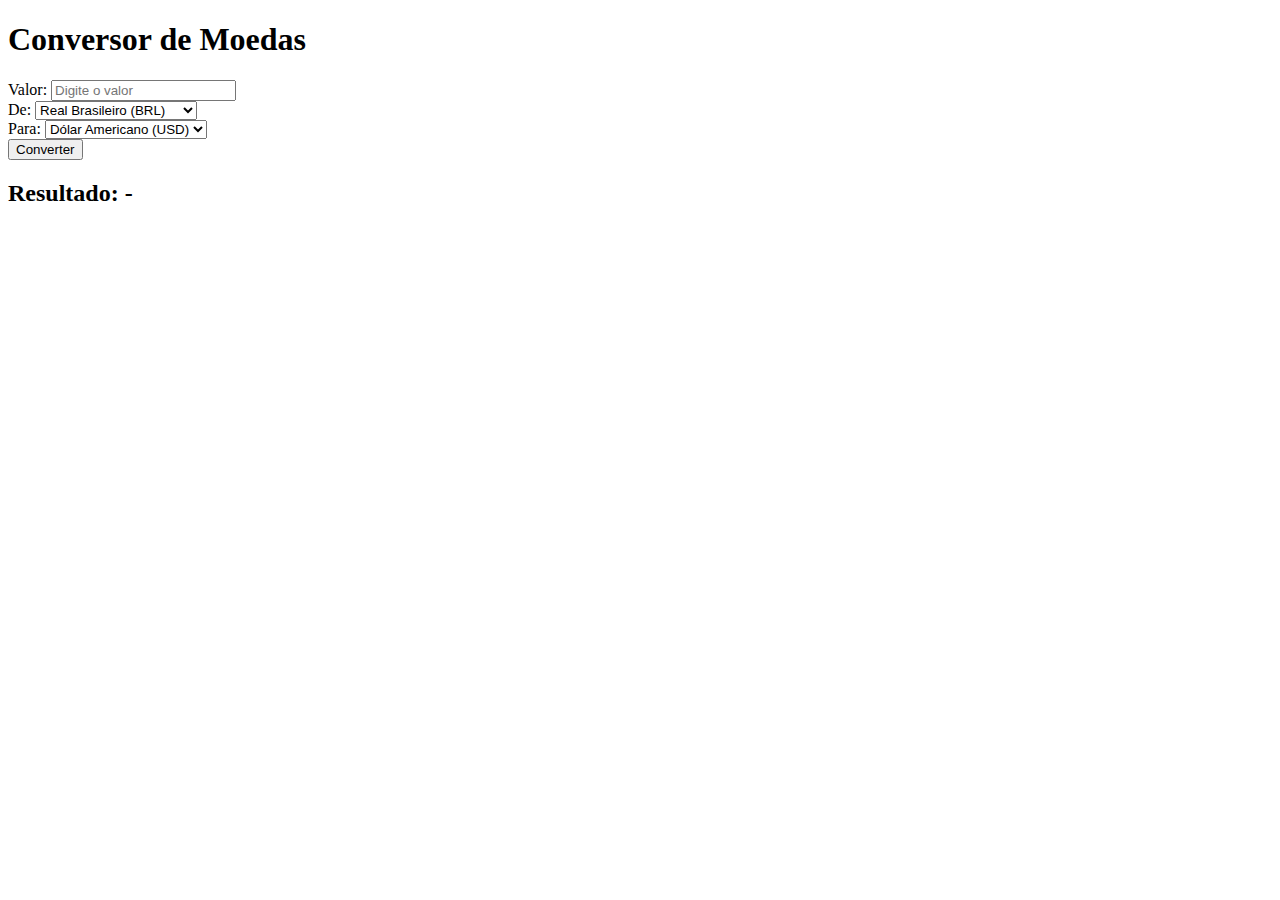
<file: web/index.html>
<!DOCTYPE html>
<html lang="pt-BR">
<head>
    <meta charset="UTF-8">
    <meta name="viewport" content="width=device-width, initial-scale=1.0">
    <title>Conversor de Moedas</title>

</head>
<body>
    <div class="converter-container">
        <h1>Conversor de Moedas</h1>
        
        <div class="input-group">
            <label for="amount">Valor:</label>
            <input type="number" id="amount" placeholder="Digite o valor" step="0.01" min="0">
        </div>

        <div class="currency-selectors">
            <div class="input-group">
                <label for="fromCurrency">De:</label>
                <select id="fromCurrency">
                    <option value="BRL">Real Brasileiro (BRL)</option>
                    <option value="USD">Dólar Americano (USD)</option>
                    <option value="EUR">Euro (EUR)</option>
                    <option value="JPY">Iene Japonês (JPY)</option>
                </select>
            </div>

            <div class="input-group">
                <label for="toCurrency">Para:</label>
                <select id="toCurrency">
                    <option value="USD">Dólar Americano (USD)</option>
                    <option value="BRL">Real Brasileiro (BRL)</option>
                    <option value="EUR">Euro (EUR)</option>
                    <option value="JPY">Iene Japonês (JPY)</option>
                </select>
            </div>
        </div>

        <button id="convertBtn">Converter</button>

        <div class="result">
            <h2 id="resultText">Resultado: <span id="convertedValue">-</span></h2>
        </div>
    </div>

    <script>
        
    </script>
</body>
</html>
</file>
